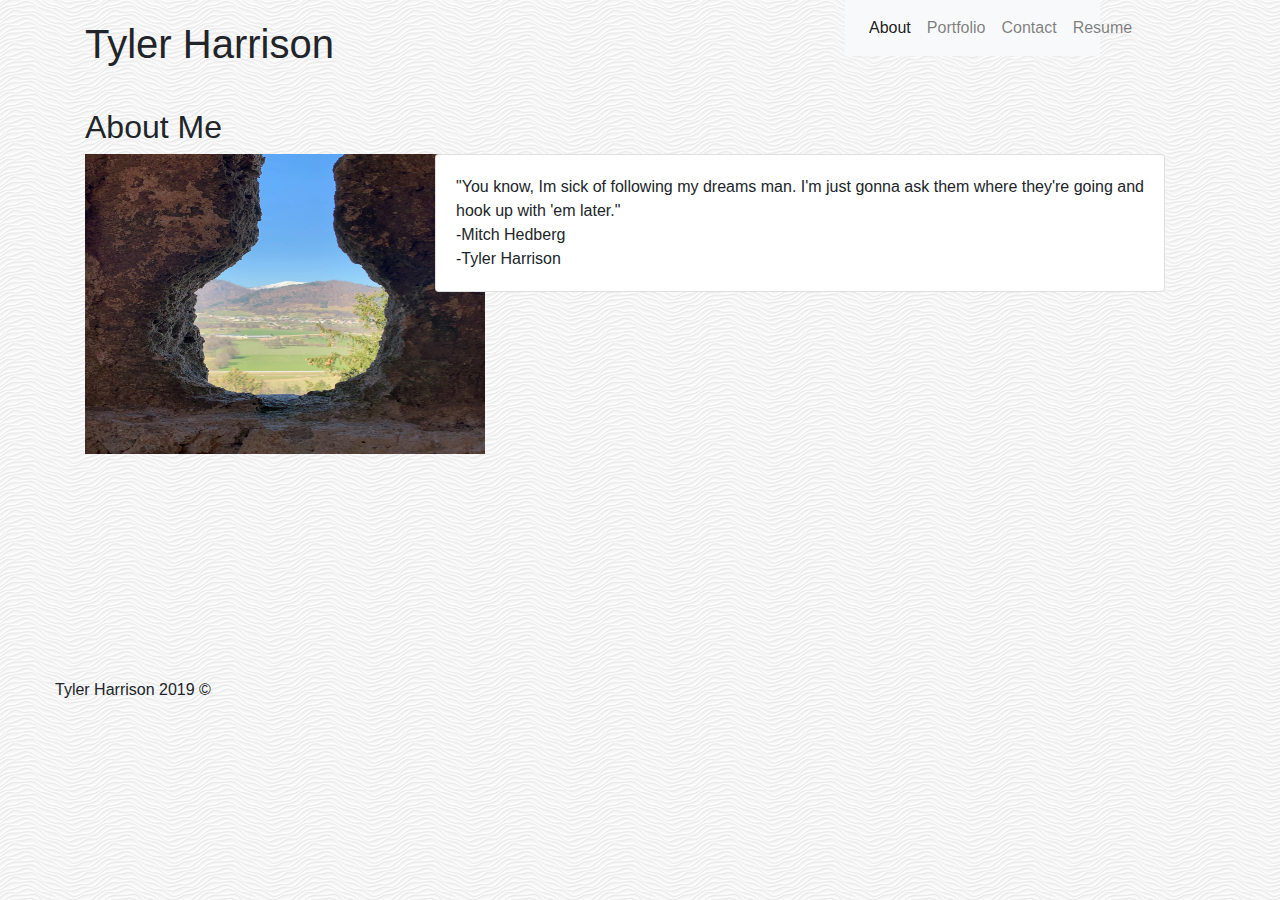
<file: index.html>
<!doctype html>
<html lang="en-us">

<head>
  <meta charset="UTF-8">
  <title>About | Tyler Harrison</title>
  <link rel="stylesheet" href="https://stackpath.bootstrapcdn.com/bootstrap/4.3.1/css/bootstrap.min.css"
    integrity="sha384-ggOyR0iXCbMQv3Xipma34MD+dH/1fQ784/j6cY/iJTQUOhcWr7x9JvoRxT2MZw1T" crossorigin="anonymous">
  <link rel="stylesheet" type="text/css" href="assets/style.css">
</head>

<body>
  <div class="container">
    <div class="row">
      <div class="col-8">
        <h1>Tyler Harrison</h1>
        <h2>About Me</h2>
      </div>
      <div class="col-3">
        <nav class="navbar navbar-expand-lg navbar-light bg-light">
          <button class="navbar-toggler" type="button" data-toggle="collapse" data-target="#navbarNavAltMarkup"
            aria-controls="navbarNavAltMarkup" aria-expanded="false" aria-label="Toggle navigation">
            <span class="navbar-toggler-icon"></span>
          </button>
          <div class="collapse navbar-collapse" id="navbarNavAltMarkup">
            <div class="navbar-nav">
              <a class="nav-item nav-link active" href="index.html">About <span class="sr-only">(current)</span></a>
              <a class="nav-item nav-link" href="portfolio.html">Portfolio</a>
              <a class="nav-item nav-link" href="contact.html">Contact</a>
              <a class="nav-item nav-link" href="resume.html">Resume</a>
            </div>
          </div>
        </nav>
      </div>
    </div>
    <div class="row">
      <div class="col-4">
        <img src="assets/images/BledCastle.jpeg" alt="Placeholder" height=300px width=400px>
        <br>
        <br>
      </div>
      <div class="row">

      </div>
      <div class="col-8">
        <div class="card">
          <div class="card-body" id="profile">
            "You know, Im sick of following my dreams man. I'm just gonna ask them where they're going and hook
            up with 'em later."<br>
            -Mitch Hedberg<br>
            -Tyler Harrison
          </div>
        </div>
      </div>
      <div class="col-0">
        
      </div>
    </div>
  </div>
  <footer>
    <div class="container">
      Tyler Harrison 2019 &copy;
    </div>
  </footer>
</body>

</html>
</file>
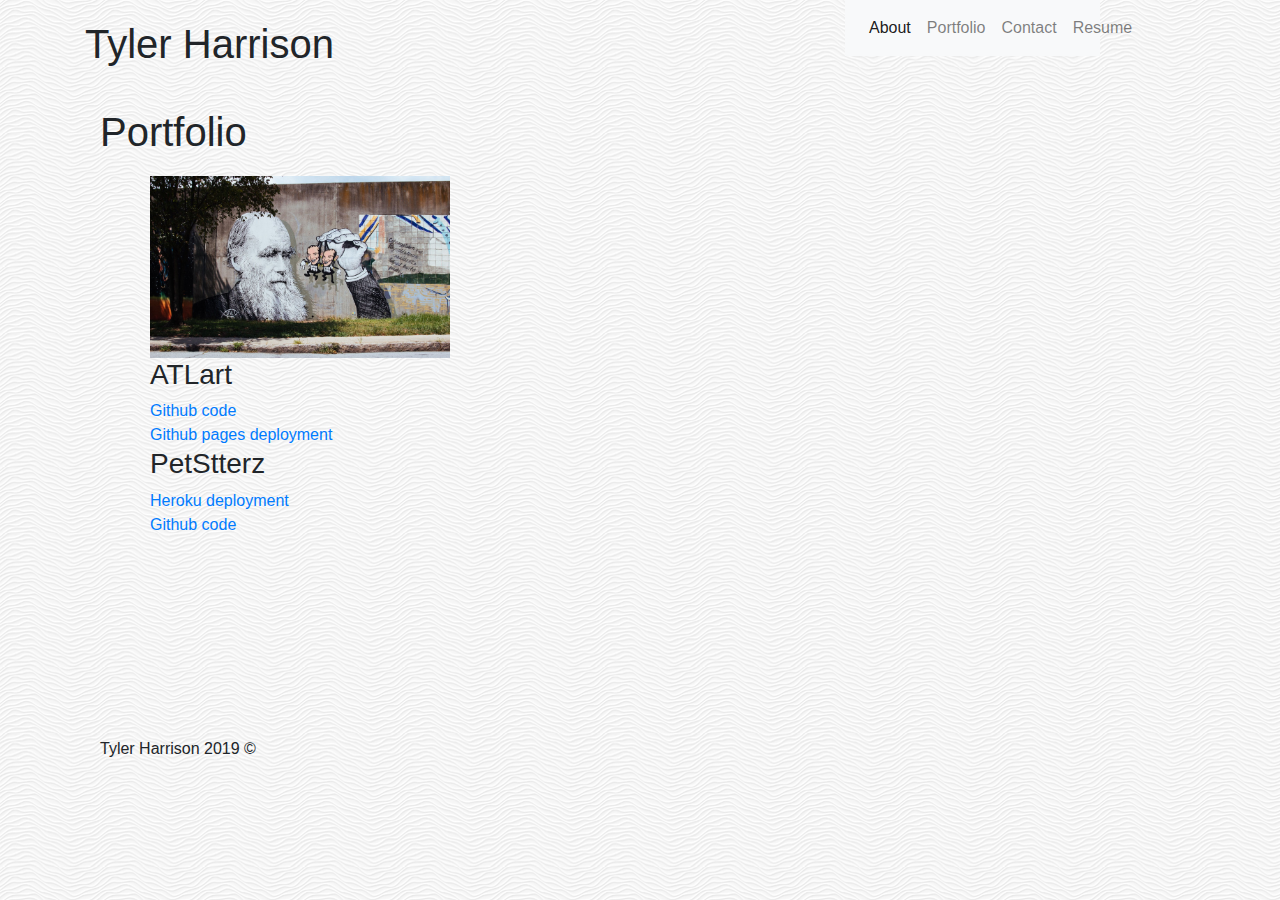
<file: portfolio.html>
<!doctype html>
<html lang="en-us">

<head>
  <meta charset="UTF-8">
  <title>Portfolio | Tyler Harrison</title>
  <link rel="stylesheet" href="https://stackpath.bootstrapcdn.com/bootstrap/4.3.1/css/bootstrap.min.css"
    integrity="sha384-ggOyR0iXCbMQv3Xipma34MD+dH/1fQ784/j6cY/iJTQUOhcWr7x9JvoRxT2MZw1T" crossorigin="anonymous">
  <link rel="stylesheet" type="text/css" href="assets/style.css">

</head>

<body>

  <header id="masthead">
    <div class="container">
      <div class="row">
        <div class="col-8">
          <h1>Tyler Harrison</h1>
        </div>
        <div class="col-3">
          <nav class="navbar navbar-expand-lg navbar-light bg-light">
            <button class="navbar-toggler" type="button" data-toggle="collapse" data-target="#navbarNavAltMarkup"
              aria-controls="navbarNavAltMarkup" aria-expanded="false" aria-label="Toggle navigation">
              <span class="navbar-toggler-icon"></span>
            </button>
            <div class="collapse navbar-collapse" id="navbarNavAltMarkup">
              <div class="navbar-nav">
                <a class="nav-item nav-link active" href="index.html">About <span class="sr-only">(current)</span></a>
                <a class="nav-item nav-link" href="portfolio.html">Portfolio</a>
                <a class="nav-item nav-link" href="contact.html">Contact</a>
                <a class="nav-item nav-link" href="resume.html">Resume</a>
              </div>
            </div>
          </nav>
        </div>
      </div>

      <div id="main-container" class="container">
         <h1>Portfolio</h1>

         <div class="row">
          <div class="col-9">

           <img src="assets/images/streetart5.jpg" alt="Word Guess" style="width:300px;length:250px;">
              <br>
              <h3>ATLart</h3>
              <a href="https://github.com/ronwab/Group5_project1">Github code</a>
              <br>
              <a href="https://ronwab.github.io/Group5_project1/">Github pages deployment</a>
              <br>
              <h3>PetStterz</h3>
              <a href="https://petstterz.herokuapp.com/">Heroku deployment</a>
              <br>
              <a href="https://github.com/pyromaniac14281/PetStterz">Github code</a>
        </div>
      <div>

       <footer>
          <div class="container">
          Tyler Harrison 2019 &copy;
          </div>
        </footer>
      </div>
</body>

</html>
</file>
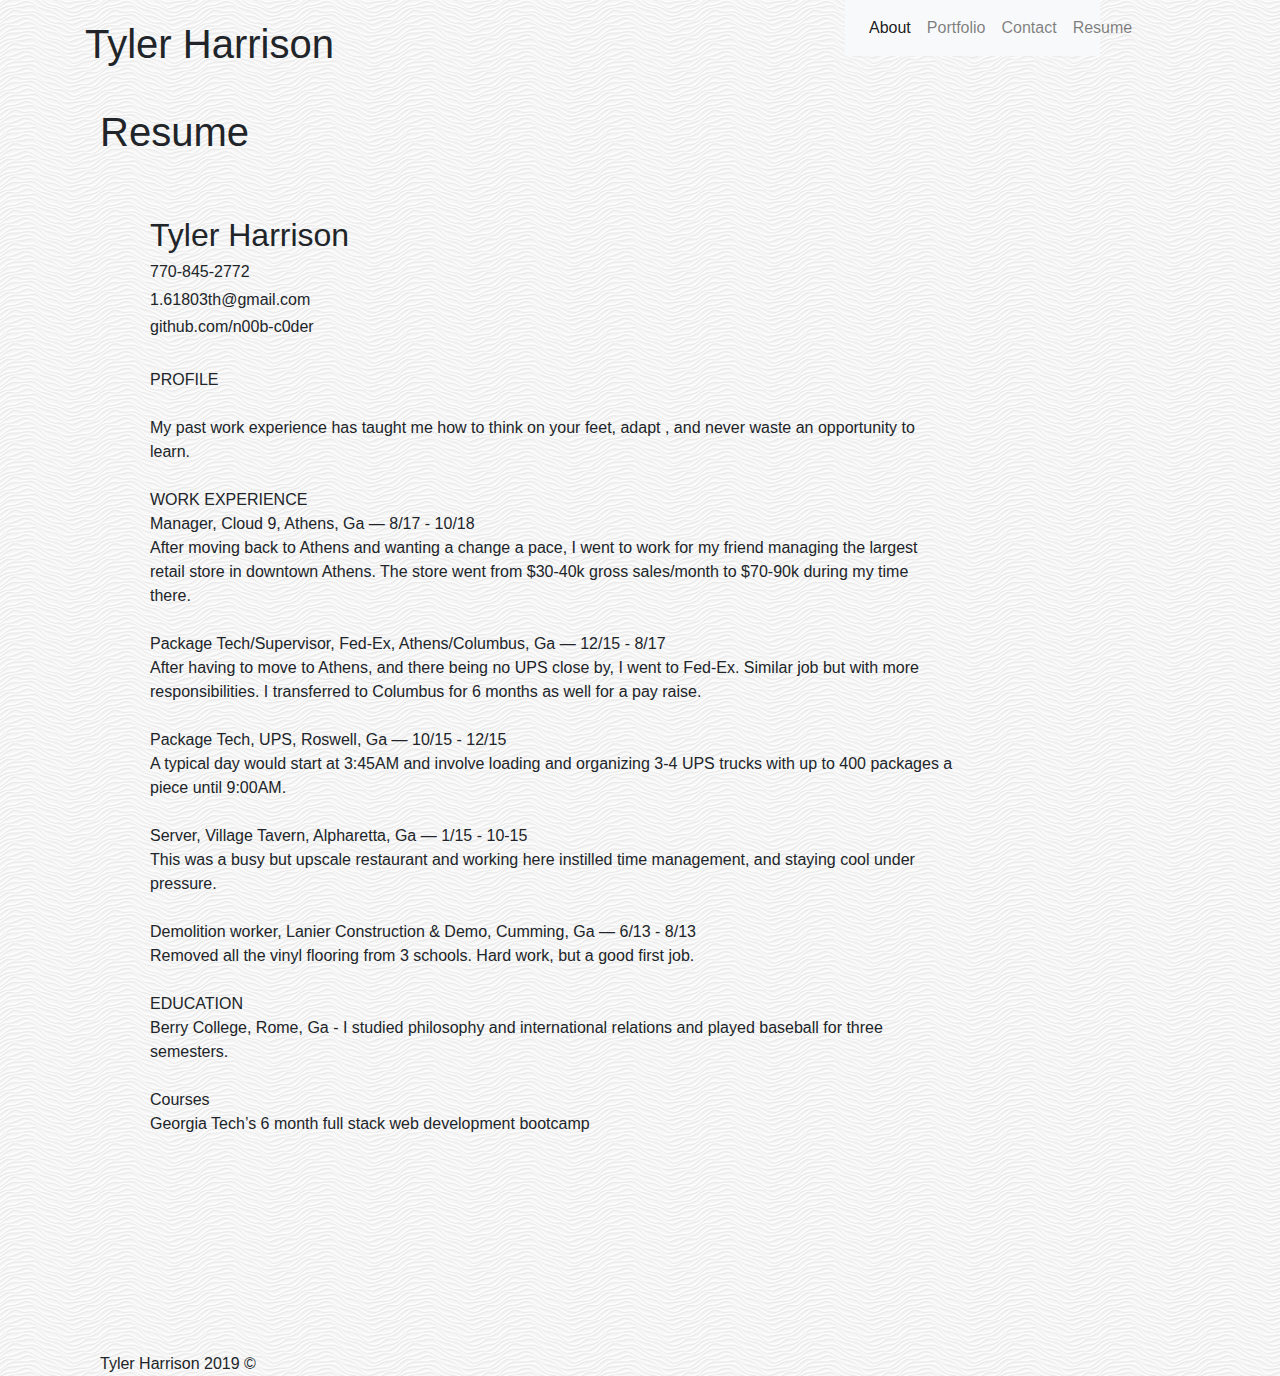
<file: resume.html>
<!doctype html>
<html lang="en-us">

<head>
  <meta charset="UTF-8">
  <title>Resume | Tyler Harrison</title>
  <link rel="stylesheet" href="https://stackpath.bootstrapcdn.com/bootstrap/4.3.1/css/bootstrap.min.css"
    integrity="sha384-ggOyR0iXCbMQv3Xipma34MD+dH/1fQ784/j6cY/iJTQUOhcWr7x9JvoRxT2MZw1T" crossorigin="anonymous">
  <link rel="stylesheet" type="text/css" href="assets/style.css">

</head>

<body>

  <header id="masthead">
    <div class="container">
      <div class="row">
        <div class="col-8">
          <h1>Tyler Harrison</h1>
        </div>
        <div class="col-3">
          <nav class="navbar navbar-expand-lg navbar-light bg-light">
            <button class="navbar-toggler" type="button" data-toggle="collapse" data-target="#navbarNavAltMarkup"
              aria-controls="navbarNavAltMarkup" aria-expanded="false" aria-label="Toggle navigation">
              <span class="navbar-toggler-icon"></span>
            </button>
            <div class="collapse navbar-collapse" id="navbarNavAltMarkup">
              <div class="navbar-nav">
                <a class="nav-item nav-link active" href="index.html">About <span class="sr-only">(current)</span></a>
                <a class="nav-item nav-link" href="portfolio.html">Portfolio</a>
                <a class="nav-item nav-link" href="contact.html">Contact</a>
                <a class="nav-item nav-link" href="resume.html">Resume</a>
              </div>
            </div>
          </nav>
        </div>
      </div>

      <div id="main-container" class="container">
         <h1>Resume</h1>

         <div class="row">
          <div class="col-9">
                <h2>Tyler Harrison</h2>
                <h6>770-845-2772</h6>
                <h6>1.61803th@gmail.com</h6>
                <h6>github.com/n00b-c0der</h6><br>
                
                <p>
                PROFILE<br><br>
                My past work experience has taught me how to think on your feet, adapt , and never waste an opportunity to learn.<br><br>
                WORK EXPERIENCE<br>
                Manager, Cloud 9,  Athens, Ga — 8/17 - 10/18<br>
                After moving back to Athens and wanting a change a pace, I went to work for my friend managing the largest retail store in downtown Athens. The store went from $30-40k gross sales/month to $70-90k during my time there.<br><br>
                Package Tech/Supervisor,  Fed-Ex, Athens/Columbus, Ga — 12/15 - 8/17<br>
                After having to move to Athens, and there being no UPS close by, I went to Fed-Ex. Similar job but with more responsibilities. I transferred to Columbus for 6 months as well for a pay raise.<br><br>
                Package Tech, UPS, Roswell, Ga — 10/15 - 12/15<br>
                A typical day would start at 3:45AM and involve loading and organizing 3-4 UPS trucks with up to 400 packages a piece until 9:00AM.<br><br>
                Server, Village Tavern, Alpharetta, Ga — 1/15 - 10-15<br>
                This was a busy but upscale restaurant and working here instilled time management, and staying cool under pressure.<br><br>
                Demolition worker, Lanier Construction & Demo, Cumming, Ga — 6/13 - 8/13<br>
                Removed all the vinyl flooring from 3 schools. Hard work, but a good first job.<br><br>
                EDUCATION<br>
                Berry College, Rome, Ga - I studied philosophy and international relations and played baseball for three semesters.<br><br>									                        
                Courses<br>
                Georgia Tech’s 6 month full stack web development bootcamp
                </p>
           
        </div>
      <div>

       <footer>
          <div class="container">
          Tyler Harrison 2019 &copy;
          </div>
        </footer>
      </div>
</body>

</html>
</file>
<file: assets/style.css>
h1 {
     margin-top: 20px;
     margin-bottom: 20px;
     font-family: 'Franklin Gothic Medium', 'Arial Narrow', Arial, sans-serif;
 }

body {
  background-image: url("images/white-waves.png");
 }

h2 {
    margin-top: 20px;
    padding-top: 20px;
    font-family: 'Franklin Gothic Medium', 'Arial Narrow', Arial, sans-serif;
 }

.col-9 {
    margin-left: 50px;
    margin-right: 50px;
}

footer {
    margin-top: 200px;
    margin-right: 60px;
}
</file>
